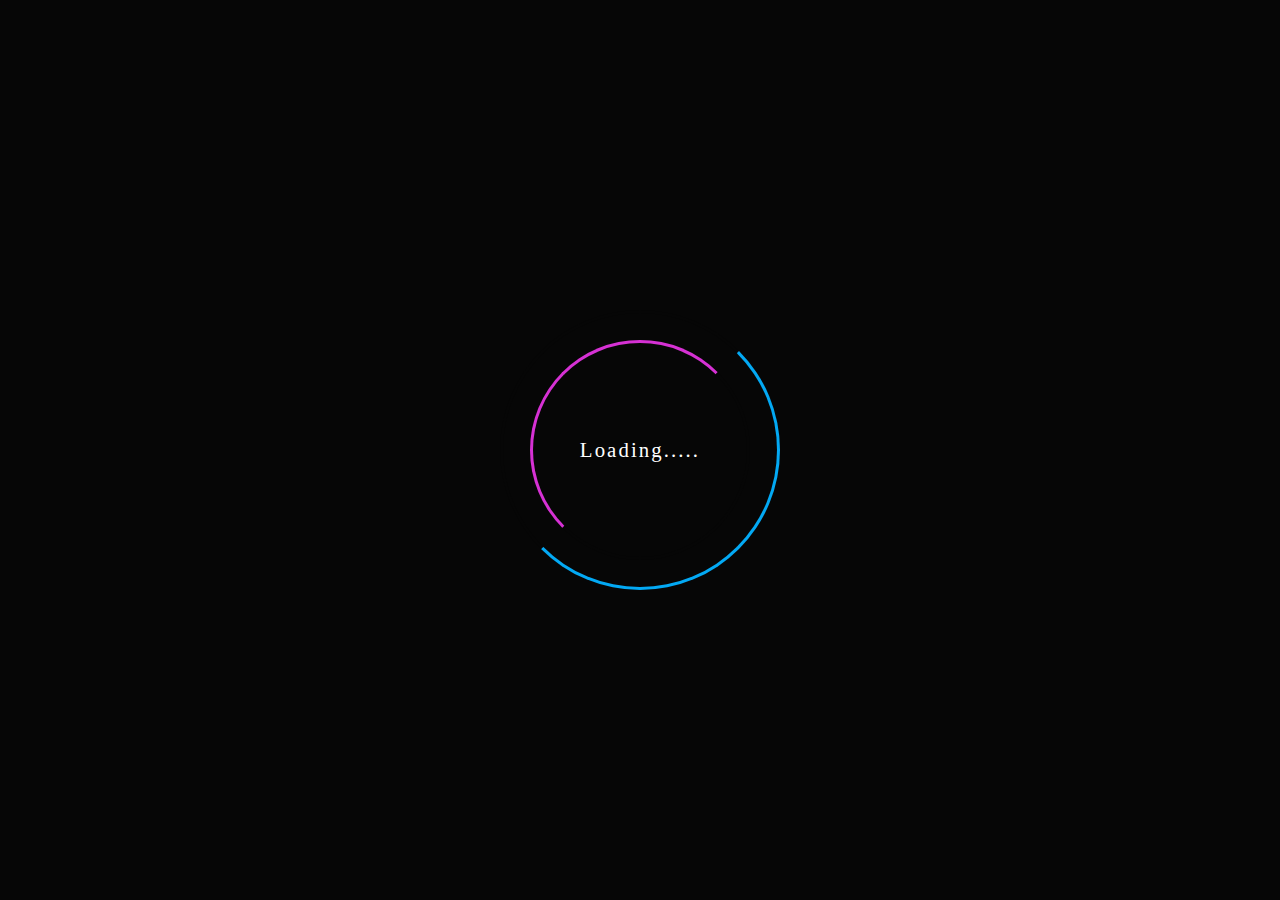
<file: index.html>
<!DOCTYPE html>
<html>
<head>
	<meta charset="utf-8">
	<meta name="viewport" content="width=device-width, initial-scale=1">
	<title>Loading</title>
	<link rel="stylesheet" type="text/css" href="Loading.css">
</head>
<body>
	<div class= "container">
        <p>Loading.....</p> 
        <div class="loader">
            <div class="face face1">
                <div class="circle"></div>
        </div>
        	<div class="face face2">
            	<div class="circle"></div>
        </div>   
        	<div class="face face3">
            	<div class="circle"></div>
        </div>
            <div class= "container"></div>
    </div>

</body>
</html>
</file>
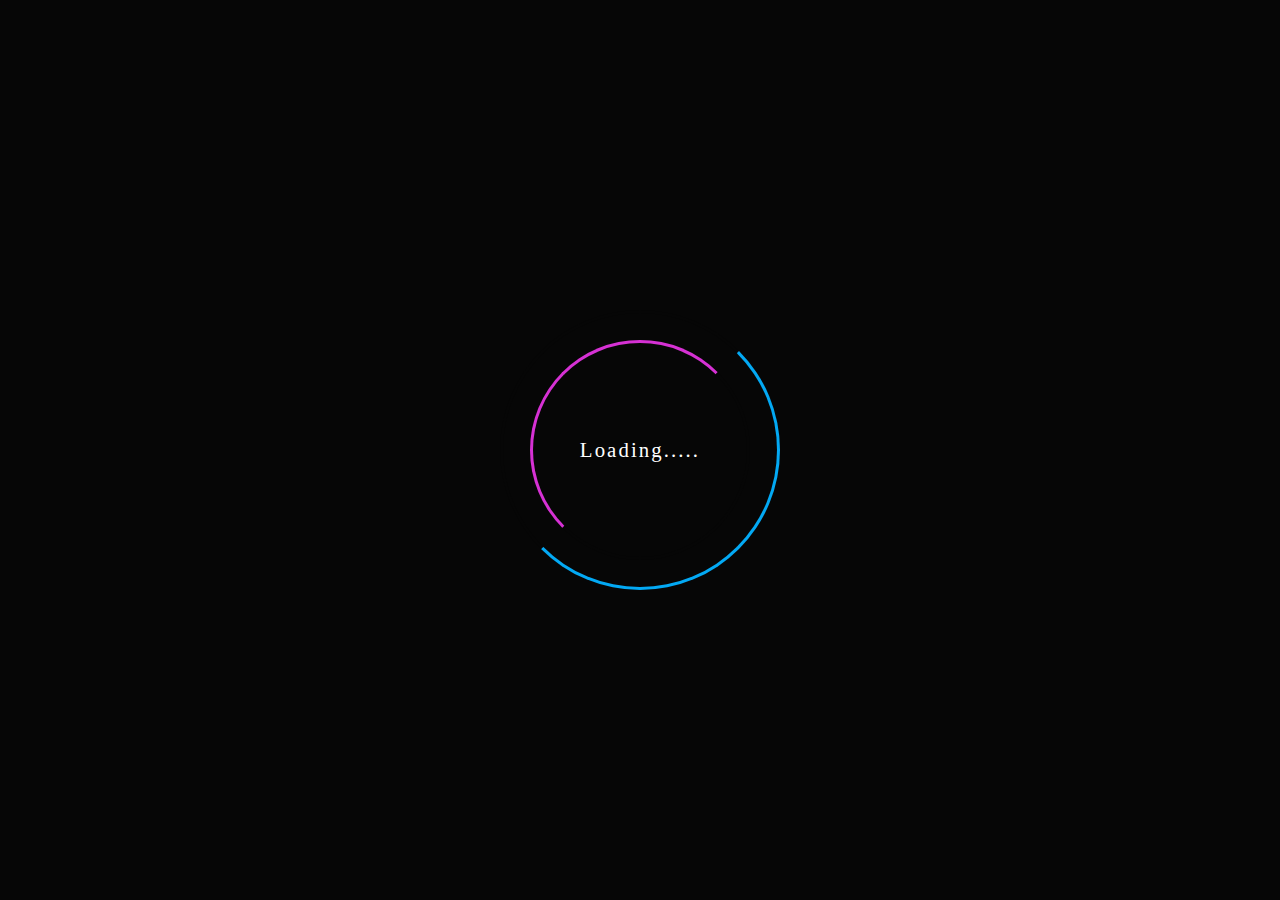
<file: Loading.html>
<!DOCTYPE html>
<html>
<head>
	<meta charset="utf-8">
	<meta name="viewport" content="width=device-width, initial-scale=1">
	<title>Loading</title>
	<link rel="stylesheet" type="text/css" href="Loading.css">
</head>
<body>
	<div class= "container">
        <p>Loading.....</p> 
        <div class="loader">
            <div class="face face1">
                <div class="circle"></div>
        </div>
        	<div class="face face2">
            	<div class="circle"></div>
        </div>   
        	<div class="face face3">
            	<div class="circle"></div>
        </div>
            <div class= "container"></div>
    </div>

</body>
</html>
</file>
<file: Loading.css>
body
{
  padding: 0;
  margin: 0;
  min-height: 100vh;  /*moves everything centered*/
  background: #060606;
  align-items: center;
  display: flex;
  justify-content: center;
}

.loader{
  position: absolute;
  top: 50%; /*moves its position*/
  left: 50%; /*moves its position*/
  transform: translate(-50%,-50%);
  width: 400px; /*how big the ratio of the yellow circle is*/
  height: 400px;
  box-sizing: border-box;
}

/*Makes it go in circles*/
.loader .face{
  position: absolute;
  border:3px solid #060606; /*thickness of circle*/ 
}


.loader .face.face1{
  top: 90px; /*makes width of the circle*/
  left: 90px; /*makes width of the circle*/
  right: 90px; /*makes width of the circle*/
  bottom: 90px;   /*makes width of the circle*/
  background:090909; 
  /*x-shadow:0 0 10px rgba(0, 0, 0, 1);*/
  border-radius: 50%; /*makes it a circle*/
  border-left: 3px solid #D631D4; /*purple and thikness px*/
  border-top: 3px solid #D631D4;
  animation: ani1 3s linear infinite;
}


.loader .face.face2{
  top: 60px; /*makes width of the circle*/
  left: 60px; /*makes width of the circle*/
  right: 60px; /*makes width of the circle*/
  bottom: 60px; /*makes width of the circle*/
  /*background:#090909;
  box-shadow:0 0 10px rgba(0,0,0,1);*/
  border-radius: 50%;
  border-right: 3px solid #03a9f4;/* blue color and thikness */
  border-bottom: 3px solid #03a9f4;
  animation: ani2 3s linear infinite;
}


/*MAKES THEM SPIN*/
@keyframes ani1{
  0%{
    transform:rotate(0deg);
  }
  100%{
    transform:rotate(360deg);
  }
}


@keyframes ani2{
  0%{
    transform:rotate(0deg);
  }
  100%{
    transform:rotate(360deg);
  }
}



.container p
{
  position: flex;
  color: #fff;
  font-size: 1.3em;
  font-family: consolas;
  bottom: -80px;
  letter-spacing: 0.10em;
}
</file>
